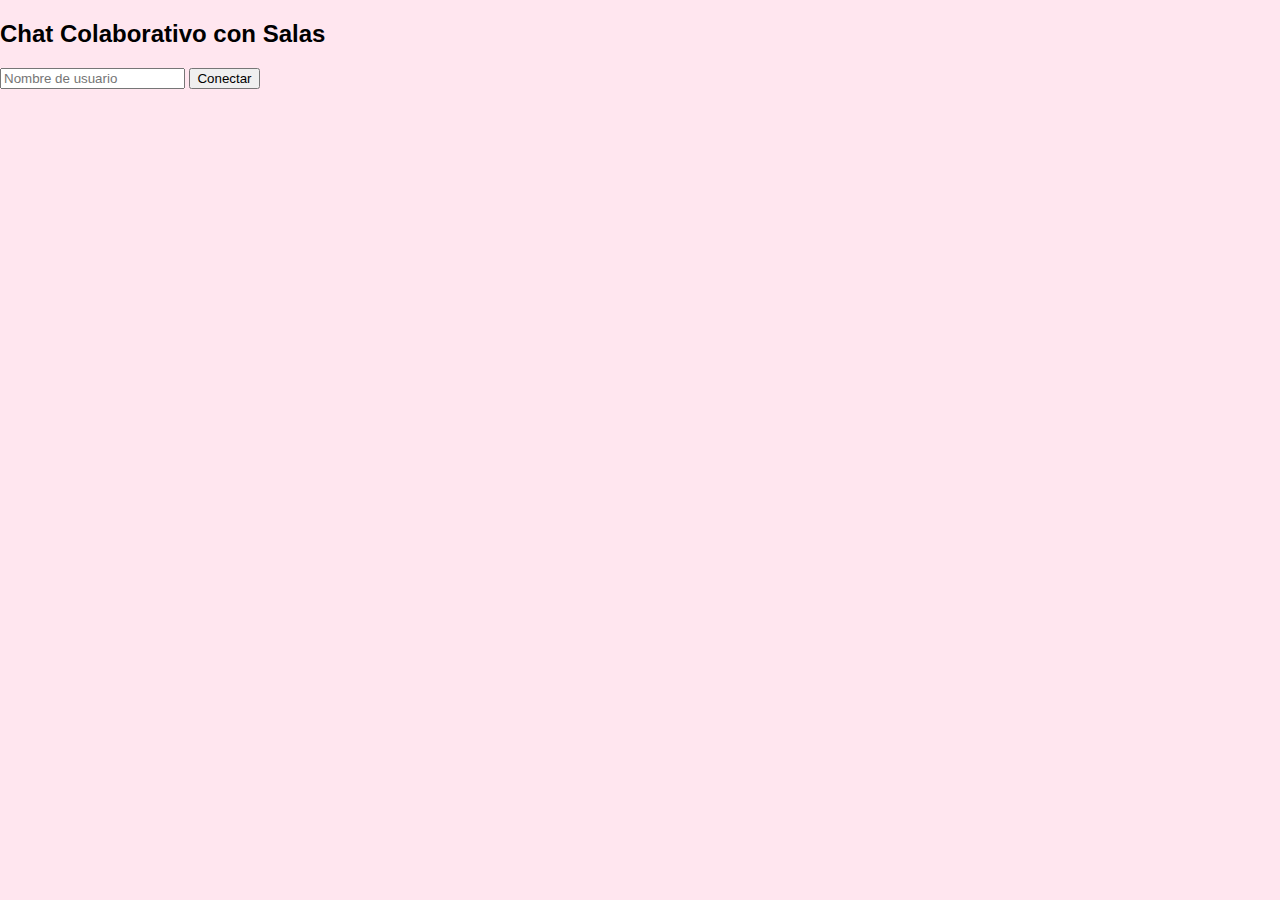
<file: client/index.html>
<!DOCTYPE html>
<html>
<head>
    <title>Chat Salas</title>
    <link rel="stylesheet" href="styles.css">
</head>
<body>

<h2>Chat Colaborativo con Salas</h2>

<div id="login">
    <input id="username" placeholder="Nombre de usuario">
    <button onclick="connect()">Conectar</button>
</div>

<div id="chat" style="display:none;">
    <input id="room" placeholder="Sala">
    <button onclick="joinRoom()">Entrar</button>

    <div id="messages"></div>

    <input id="msg" placeholder="Mensaje">
    <button onclick="sendMessage()">Enviar</button>
</div>

<script src="app.js"></script>
</body>
</html>
</file>
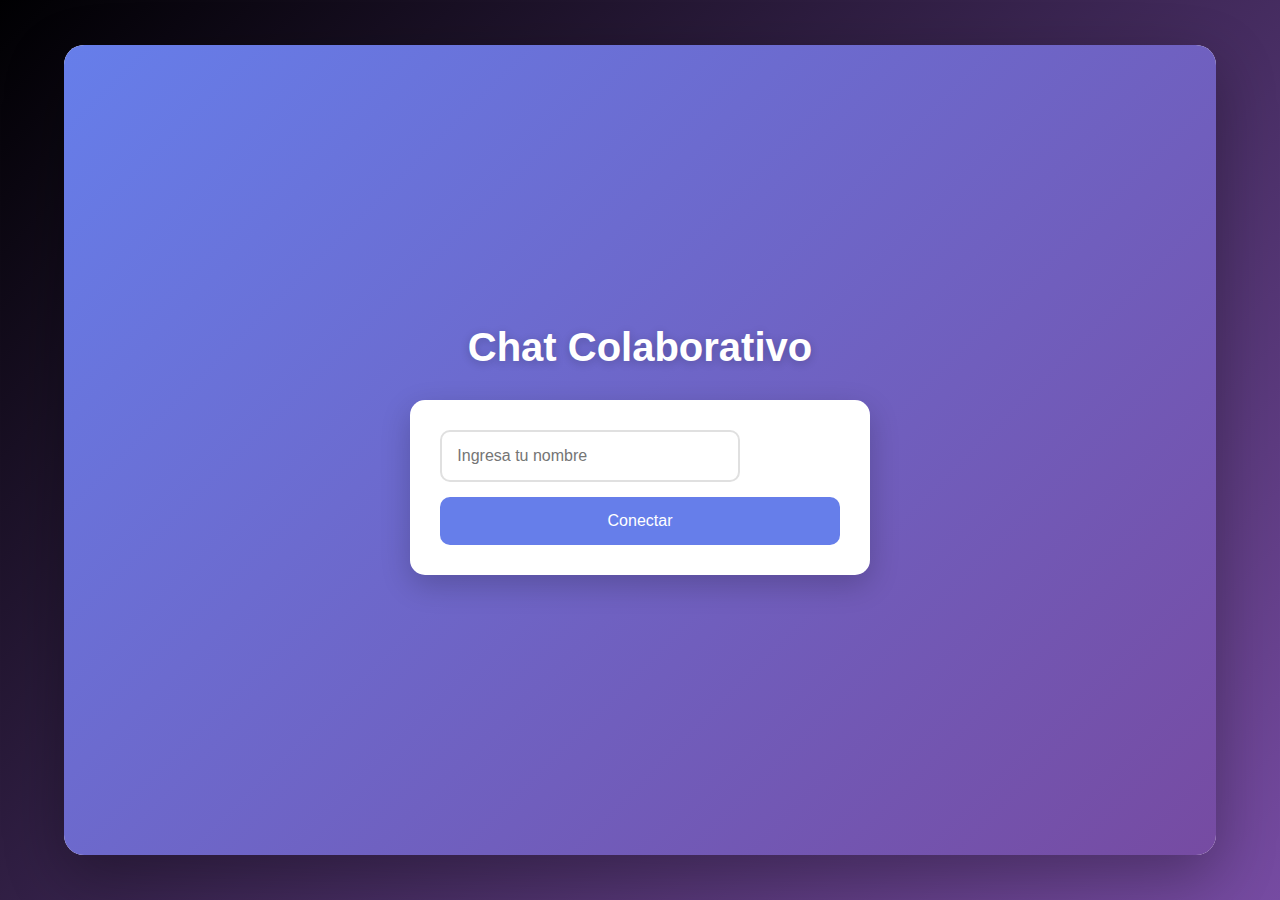
<file: static/index.html>
<!DOCTYPE html>
<html lang="es">
<head>
    <meta charset="UTF-8">
    <meta name="viewport" content="width=device-width, initial-scale=1.0">
    <title>Chat Colaborativo con Salas</title>
    <link rel="stylesheet" href="/static/styles.css">
</head>
<body>
    <div class="container">
        <!-- Panel de Login -->
        <div class="login-panel" id="loginPanel">
            <h1>Chat Colaborativo</h1>
            <div class="login-form">
                <input type="text" id="nombreUsuario" placeholder="Ingresa tu nombre" />
                <button onclick="app.conectar()">Conectar</button>
            </div>
        </div>
        
        <!-- Panel de Salas -->
        <div class="salas-panel hidden" id="salasPanel">
            <div class="salas-header">
                <h2>Salas de Chat</h2>
                <div class="crear-sala">
                    <input type="text" id="nombreSala" placeholder="Nueva sala..." />
                    <button onclick="app.crearSala()">+</button>
                </div>
            </div>
            <div class="salas-lista" id="salasLista"></div>
        </div>
        
        <!-- Panel de Chat -->
        <div class="chat-panel hidden" id="chatPanel">
            <div class="chat-header">
                <div>
                    <h2 id="salaActual">Selecciona una sala</h2>
                    <div class="usuarios-conectados" id="usuariosConectados"></div>
                </div>
            </div>
            <div class="chat-mensajes" id="chatMensajes"></div>
            <div class="chat-input">
                <input type="text" id="mensajeInput" placeholder="Escribe un mensaje..." />
                <button onclick="app.enviarMensaje()">Enviar</button>
            </div>
        </div>
    </div>

    <script src="/static/app.js"></script>
</body>
</html>
</file>
<file: client/styles.css>
body {
    margin: 0;
    padding: 0;
    font-family: "Segoe UI", Arial, sans-serif;
    background: #ffe6ef; /* rosa pastel */
}

.container {
    width: 90%;
    max-width: 900px;
    margin: 40px auto;
}

.card {
    background: #fff;
    padding: 25px;
    border-radius: 14px;
    box-shadow: 0 4px 15px rgba(255, 105, 180, 0.2);
    text-align: center;
    border: 2px solid #ffb6d4;
}

.input {
    width: 90%;
    padding: 10px;
    border-radius: 8px;
    border: 2px solid #f8a8c9;
    margin-top: 10px;
    font-size: 15px;
}

.input:focus {
    outline: none;
    border-color: #ff4fa3;
}

.btn {
    margin-top: 10px;
    padding: 10px;
    width: 100%;
    background: #ff4fa3;
    color: white;
    border: none;
    border-radius: 8px;
    cursor: pointer;
    font-size: 15px;
}

.btn.small {
    padding: 8px;
    font-size: 13px;
}

.btn:hover {
    background: #d93682;
}

.chat-layout {
    display: flex;
    gap: 20px;
}

.sidebar {
    width: 220px;
    background: #fff;
    padding: 15px;
    border-radius: 14px;
    box-shadow: 0 4px 15px rgba(255, 105, 180, 0.2);
    border: 2px solid #ffb6d4;
}

#room-list div {
    padding: 10px;
    background: #ffe2f0;
    margin: 6px 0;
    border-radius: 8px;
    cursor: pointer;
    border: 1px solid #ffb6d4;
}

#room-list div:hover {
    background: #ffb6d4;
    color: #fff;
}

.chat-box {
    flex: 1;
    background: #fff;
    border-radius: 14px;
    padding: 15px;
    border: 2px solid #ffb6d4;
    box-shadow: 0 4px 15px rgba(255, 105, 180, 0.2);
    display: flex;
    flex-direction: column;
}

.messages {
    background: #ffffff;
    border: 1px solid #ffb6d4;
    padding: 10px;
    height: 350px;
    overflow-y: auto;
    border-radius: 8px;
    margin-top: 15px;
}

.msg {
    padding: 8px 12px;
    margin-bottom: 10px;
    border-radius: 8px;
    font-size: 15px;
}

.msg.me {
    background: #ffd4e7;
    text-align: right;
}

.msg.user {
    background: #ffeef6;
    text-align: left;
}

.msg.system {
    background: #fff6bf;
    text-align: center;
    font-style: italic;
}

.send-box {
    display: flex;
    gap: 10px;
    margin-top: 12px;
}

.active-room {
    background: #ff4fa3 !important;
    color: white;
    font-weight: bold;
}

/* 📱 RESPONSIVE PARA TELÉFONOS */
@media (max-width: 700px) {
    .chat-layout {
        flex-direction: column;
    }

    .sidebar {
        width: 100%;
    }
}
</file>
<file: static/styles.css>
/* Reset y estilos base */
* {
    margin: 0;
    padding: 0;
    box-sizing: border-box;
}

body {
    font-family: 'Segoe UI', Tahoma, Geneva, Verdana, sans-serif;
    background: linear-gradient(135deg, #000002 0%, #764ba2 100%);
    height: 100vh;
    display: flex;
    justify-content: center;
    align-items: center;
}

.container {
    width: 90%;
    max-width: 1200px;
    height: 90vh;
    background: white;
    border-radius: 20px;
    box-shadow: 0 20px 60px rgba(0, 0, 0, 0.3);
    display: flex;
    overflow: hidden;
}

/* Panel de inicio */
.login-panel {
    flex: 1;
    display: flex;
    flex-direction: column;
    justify-content: center;
    align-items: center;
    padding: 40px;
    background: linear-gradient(135deg, #667eea 0%, #764ba2 100%);
}

.login-panel h1 {
    color: white;
    margin-bottom: 30px;
    font-size: 2.5em;
    text-shadow: 0 2px 10px rgba(0, 0, 0, 0.2);
}

.login-form {
    background: white;
    padding: 30px;
    border-radius: 15px;
    box-shadow: 0 10px 30px rgba(0, 0, 0, 0.2);
}

.login-form input {
    width: 300px;
    padding: 15px;
    border: 2px solid #e0e0e0;
    border-radius: 10px;
    font-size: 16px;
    margin-bottom: 15px;
    transition: border-color 0.3s;
}

.login-form input:focus {
    outline: none;
    border-color: #667eea;
}

.login-form button {
    width: 100%;
    padding: 15px;
    background: #667eea;
    color: white;
    border: none;
    border-radius: 10px;
    font-size: 16px;
    cursor: pointer;
    transition: background 0.3s, transform 0.2s;
}

.login-form button:hover {
    background: #5568d3;
    transform: translateY(-2px);
}

.login-form button:active {
    transform: translateY(0);
}

/* Panel de salas */
.salas-panel {
    width: 300px;
    background: #f5f7fa;
    border-right: 1px solid #e0e0e0;
    display: flex;
    flex-direction: column;
}

.salas-header {
    padding: 20px;
    background: #667eea;
    color: white;
}

.salas-header h2 {
    margin-bottom: 10px;
    font-size: 1.5em;
}

.crear-sala {
    display: flex;
    gap: 10px;
    margin-top: 10px;
}

.crear-sala input {
    flex: 1;
    padding: 8px;
    border: none;
    border-radius: 5px;
    font-size: 14px;
}

.crear-sala input:focus {
    outline: none;
    box-shadow: 0 0 0 2px rgba(255, 255, 255, 0.5);
}

.crear-sala button {
    padding: 8px 15px;
    background: #764ba2;
    color: white;
    border: none;
    border-radius: 5px;
    cursor: pointer;
    font-size: 18px;
    font-weight: bold;
    transition: background 0.3s;
}

.crear-sala button:hover {
    background: #5a3780;
}

.salas-lista {
    flex: 1;
    overflow-y: auto;
    padding: 10px;
}

.sala-item {
    padding: 15px;
    margin-bottom: 10px;
    background: white;
    border-radius: 10px;
    cursor: pointer;
    transition: all 0.3s;
    border: 2px solid transparent;
}

.sala-item:hover {
    border-color: #667eea;
    transform: translateX(5px);
    box-shadow: 0 2px 10px rgba(102, 126, 234, 0.2);
}

.sala-item.activa {
    background: #667eea;
    color: white;
}

.sala-nombre {
    font-weight: bold;
    margin-bottom: 5px;
    font-size: 1.1em;
}

.sala-usuarios {
    font-size: 0.9em;
    opacity: 0.7;
}

/* Panel de chat */
.chat-panel {
    flex: 1;
    display: flex;
    flex-direction: column;
}

.chat-header {
    padding: 20px;
    background: #667eea;
    color: white;
    display: flex;
    justify-content: space-between;
    align-items: center;
    box-shadow: 0 2px 10px rgba(0, 0, 0, 0.1);
}

.chat-header h2 {
    font-size: 1.5em;
    margin-bottom: 5px;
}

.usuarios-conectados {
    font-size: 0.9em;
    opacity: 0.9;
}

.chat-mensajes {
    flex: 1;
    padding: 20px;
    overflow-y: auto;
    background: #f9f9f9;
}

.mensaje {
    margin-bottom: 15px;
    padding: 10px 15px;
    background: white;
    border-radius: 10px;
    box-shadow: 0 2px 5px rgba(0, 0, 0, 0.1);
    animation: fadeIn 0.3s ease-in;
}

@keyframes fadeIn {
    from {
        opacity: 0;
        transform: translateY(10px);
    }
    to {
        opacity: 1;
        transform: translateY(0);
    }
}

.mensaje-header {
    display: flex;
    justify-content: space-between;
    margin-bottom: 5px;
}

.mensaje-autor {
    font-weight: bold;
    color: #667eea;
}

.mensaje-tiempo {
    font-size: 0.8em;
    color: #999;
}

.mensaje-contenido {
    color: #333;
    line-height: 1.5;
}

.mensaje-sistema {
    text-align: center;
    color: #999;
    font-style: italic;
    background: #f0f0f0;
    padding: 8px;
}

.chat-input {
    padding: 20px;
    background: white;
    border-top: 1px solid #e0e0e0;
    display: flex;
    gap: 10px;
}

.chat-input input {
    flex: 1;
    padding: 12px;
    border: 2px solid #e0e0e0;
    border-radius: 10px;
    font-size: 16px;
    transition: border-color 0.3s;
}

.chat-input input:focus {
    outline: none;
    border-color: #667eea;
}

.chat-input button {
    padding: 12px 30px;
    background: #667eea;
    color: white;
    border: none;
    border-radius: 10px;
    cursor: pointer;
    font-size: 16px;
    transition: background 0.3s, transform 0.2s;
}

.chat-input button:hover {
    background: #5568d3;
    transform: translateY(-2px);
}

.chat-input button:active {
    transform: translateY(0);
}

/* Utilidades */
.hidden {
    display: none !important;
}

/* Scrollbar personalizado */
::-webkit-scrollbar {
    width: 8px;
}

::-webkit-scrollbar-track {
    background: #f1f1f1;
}

::-webkit-scrollbar-thumb {
    background: #667eea;
    border-radius: 4px;
}

::-webkit-scrollbar-thumb:hover {
    background: #5568d3;
}



/* ============================
   RESPONSIVE MEJORADO
   ============================ */

/* Tablets y teléfonos grandes */
@media (max-width: 768px) {

    body {
        height: auto;
        align-items: flex-start;
        padding: 10px;
    }

    .container {
        width: 100%;
        height: auto;
        min-height: 100vh;
        border-radius: 10px;
        flex-direction: column;
    }

    /* LOGIN */
    .login-panel {
        width: 100%;
        padding: 30px 20px;
    }

    .login-form {
        width: 100%;
        max-width: 300px;
    }

    .login-form input {
        width: 100%;
    }

    /* SALAS */
    .salas-panel {
        width: 100% !important;
        height: auto;
        max-height: 50vh;
        border-right: none;
        border-bottom: 1px solid #ddd;
    }

    .salas-lista {
        max-height: 40vh;
    }

    /* CHAT */
    .chat-panel {
        width: 100% !important;
        height: auto;
        flex: none;
    }

    .chat-mensajes {
        max-height: 45vh;
    }
}

/* Teléfonos pequeños y medianos */
@media (max-width: 480px) {

    body {
        padding: 0;
        margin: 0;
    }

    .container {
        height: 100vh;
        border-radius: 0;
    }

    .login-panel h1 {
        font-size: 1.8em;
        text-align: center;
    }

    /* SALAS LISTA */
    .salas-header h2 {
        font-size: 1.2em;
    }

    .crear-sala input {
        font-size: 12px;
        padding: 6px;
    }

    /* CHAT */
    .chat-header h2 {
        font-size: 1.3em;
    }

    .chat-input {
        padding: 10px;
        gap: 5px;
    }

    .chat-input input {
        padding: 10px;
        font-size: 14px;
    }

    .chat-input button {
        padding: 10px 15px;
        font-size: 14px;
    }

    .mensaje {
        font-size: 0.9em;
        padding: 10px;
    }
}
</file>
